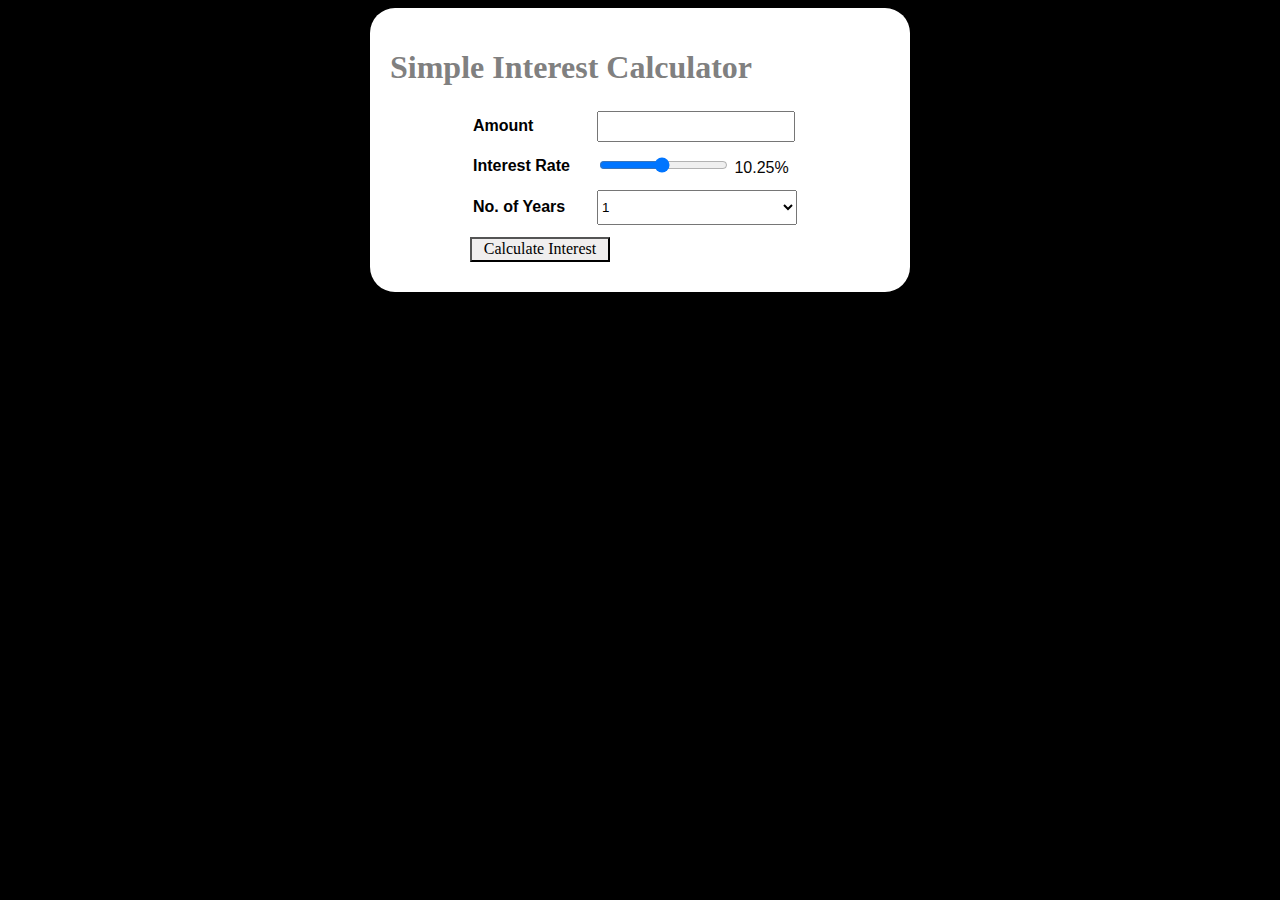
<file: index.html>
<!DOCTYPE html>
    <head>
        <title>Web App-Simple Interest Calculator</title>
        <script src="script.js"></script>
        <link rel="stylesheet" href="style.css">
    </head>
    <body>
        <div class="maindiv">
            <h1>Simple Interest Calculator</h1>

            <div class="contents">
                <table id="table">
                    <tbody>
                        <tr>
                            <td class="labels">Amount </td>
                            <td>
                                <input type="number" id="principal">
                            </td>
                        </tr>
                        <tr>
                            <td class="labels">Interest Rate </td>
                            <td>
                                <input type="range" min="1" max="20" step="0.25" value="10.25" id="rate" name="rate" onchange="SliderValue()"> 
                                <span id="rate_display">10.25%</span>
                            </td>
                        </tr>
                        <tr>
                            <td class="labels">No. of Years</td>
                            <td>
                                <select name="years" id="years">
                                    <option value="1">1</option>
                                    <option value="2">2</option>
                                    <option value="3">3</option>
                                    <option value="4">4</option>
                                    <option value="5">5</option>
                                    <option value="6">6</option>
                                    <option value="7">7</option>
                                    <option value="8">8</option>
                                    <option value="9">9</option>
                                    <option value="10">10</option>
                                </select>
                            </td>
                        </tr>
                    </tbody>
                </table>
    
    
                <button id="compute" onclick="compute()">Calculate Interest</button> <br>
                <span id="result">
                </span>
            </div>
             
        </div>
    </body>
</html>
</file>
<file: style.css>
body 
{
    background-color: #000000;
    color: #ffffff;
    font-family: Arial;
}

h1
{
    color: grey;
    font-family: Verdana;
}

.maindiv
{
    background-color: #ffffff;
    color: #070505;
    width: 500px;
    padding: 20px;
    border-radius: 25px;
    margin-left: auto;
    margin-right: auto;
}

/* #result
{
    display: none;
} */

.contents
{
    margin-left: 80px;
}

table td
{
    padding-bottom: 10px;
}

#compute
{
    margin-bottom: 10px;
    background-color: rgb(240, 238, 238);
    color: black;
    height: 25px;
    width: 140px;
    font-weight: normal;
    font-family: 'Times New Roman', Times, serif;
    font-size: medium;
}
#principal{
    height: 25px;
    width: 190px;
}

#years{
    height: 35px;
    width: 200px;
}

#footer
{
    margin-top: 0px;
}
footer
{
    display: block;
    font-weight: bold;
    margin-left: 0px;
    
}

.labels
{
    color: #000000;
    font-weight: bold;
    width: 120px;
}

.highlight
{
    background-color: #ffff00;
}
.detail{
    font-size: 80%;
    font-weight: lighter;
    color:#000000 ;

}
</file>
